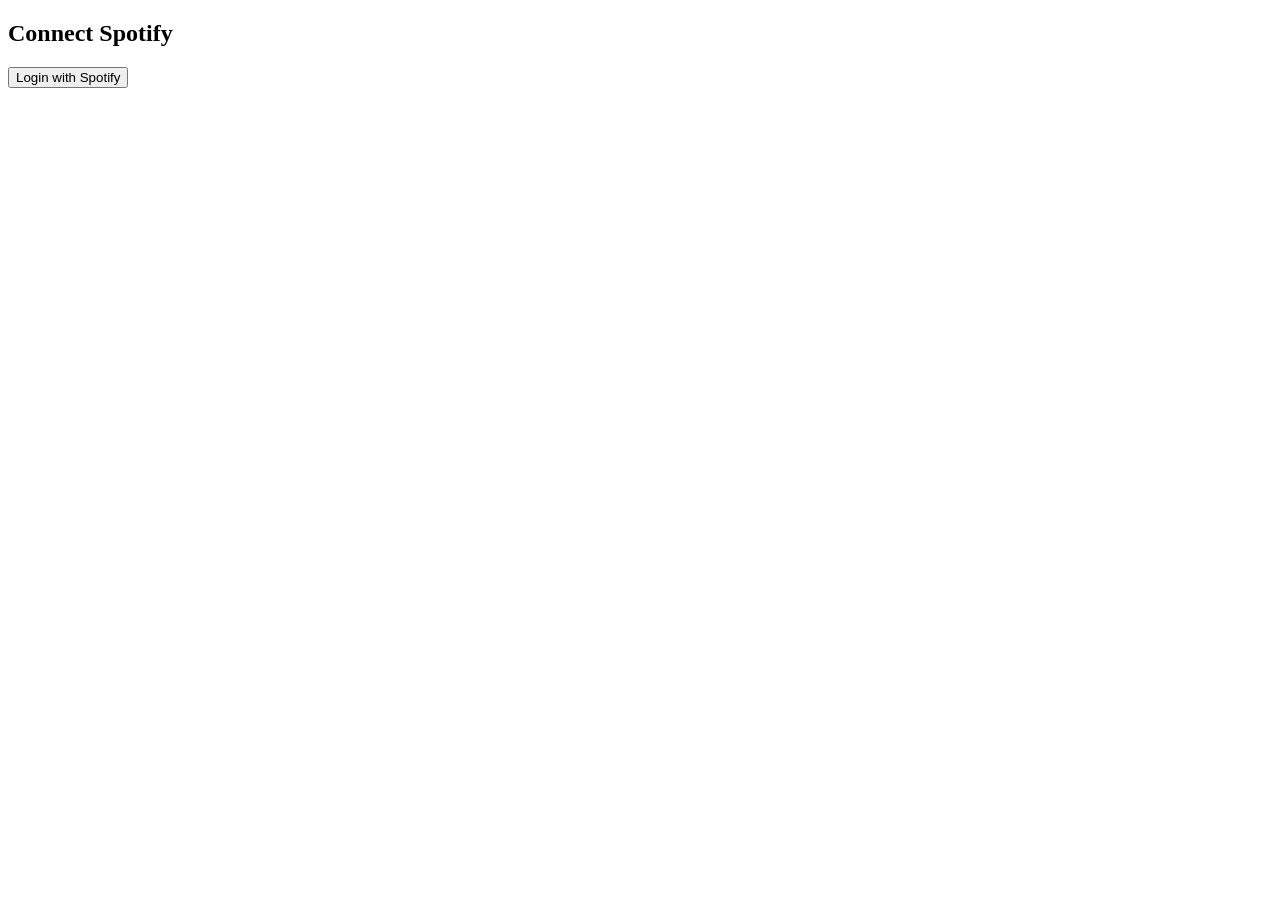
<file: mobile.html>
<!DOCTYPE html>
<html>
<head>
  <meta charset="UTF-8">
  <title>Kindlify Login</title>
</head>
<body>

<h2>Connect Spotify</h2>
<button onclick="login()">Login with Spotify</button>

<p id="code"></p>

<script src="auth.js"></script>
</body>
</html>
</file>
